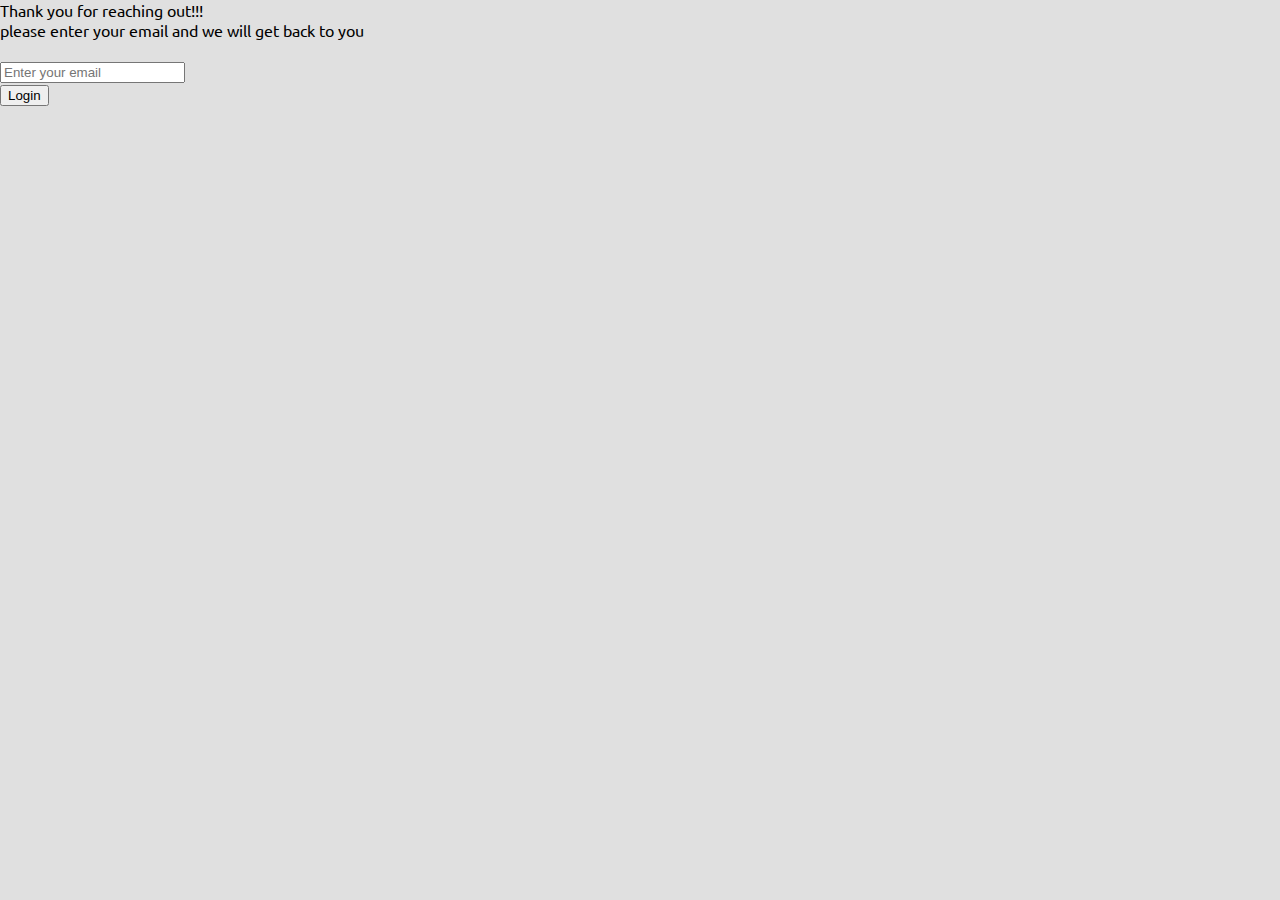
<file: contact.html>
<!DOCTYPE html>
<html lang="en">

<head>
    <meta charset="UTF-8">
    <meta http-equiv="X-UA-Compatible" content="IE=edge">
    <meta name="viewport" content="width=device-width, initial-scale=1.0">
    <link href="https://fonts.googleapis.com/css2?family=Ubuntu&display=swap" rel="stylesheet">
    <link rel="stylesheet" href="./styles/common.css">
    <title>Contact</title>
</head>

<body>

    <div class="container">
        <header>

        </header>
        <section>
            <div class="content">
                <p>Thank you for reaching out!!!</p>
                <form action="./index.html" method="GET">
                    <div class="form-group">
                         <label for="email">please enter your email and we will get back to you</label>
                        <br>
                        <br>
                        <input type="email" autocomplete="off" class="form-control" id="email" name="email"
                            placeholder="Enter your email" required>
                    </div>
                    <button type="submit" value="submit" class="btn btn-primary">Login</button>
                </form>
            </div>

        </section>
    </div>

</body>

</html>
</file>
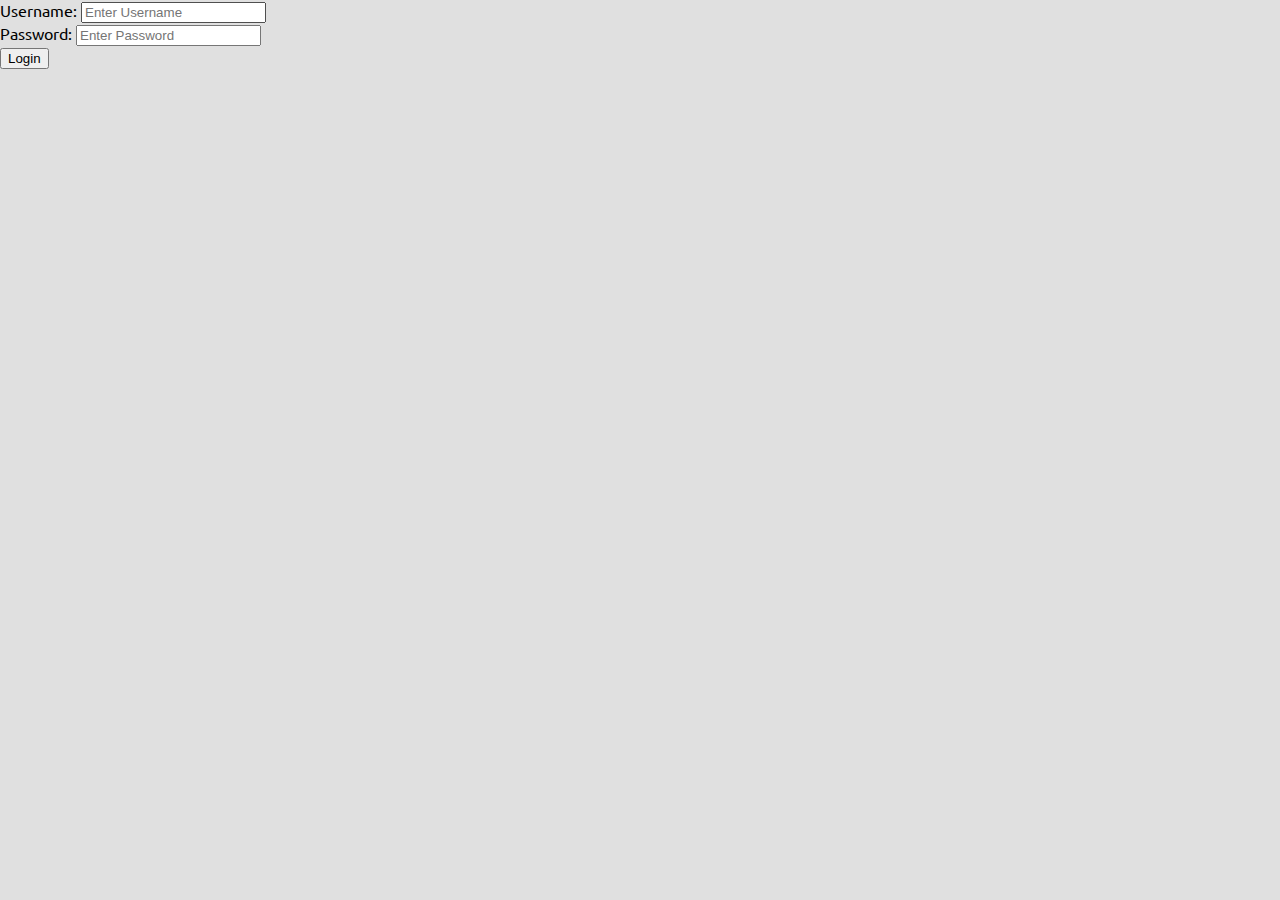
<file: login.html>
<!DOCTYPE html>
<html lang="en">

<head>
  <meta charset="UTF-8">
  <meta http-equiv="X-UA-Compatible" content="IE=edge">
  <meta name="viewport" content="width=device-width, initial-scale=1.0">
  <link href="https://fonts.googleapis.com/css2?family=Ubuntu&display=swap" rel="stylesheet">
    <link rel="stylesheet" href="./styles/common.css">
  <title>Login</title>
</head>

<body>
  <div class="container">
    <header>

    </header>
    <section>
      <div class="content">
        <form action="./index.html" method="GET">
          <div class="form-group">
            <label for="username">Username:</label>
            <input type="text" autocomplete="off" class="form-control" id="username" name="username"
              placeholder="Enter Username" required>
          </div>
          <div class="form-group">
            <label for="password">Password:</label>
            <input type="password" autocomplete="off" class="form-control" id="password" name="password"
              placeholder="Enter Password" required>
          </div>
          <button type="submit" value="submit" class="btn btn-primary">Login</button>
        </form>
      </div>
    </section>
  </div>
</body>

</html>
</file>
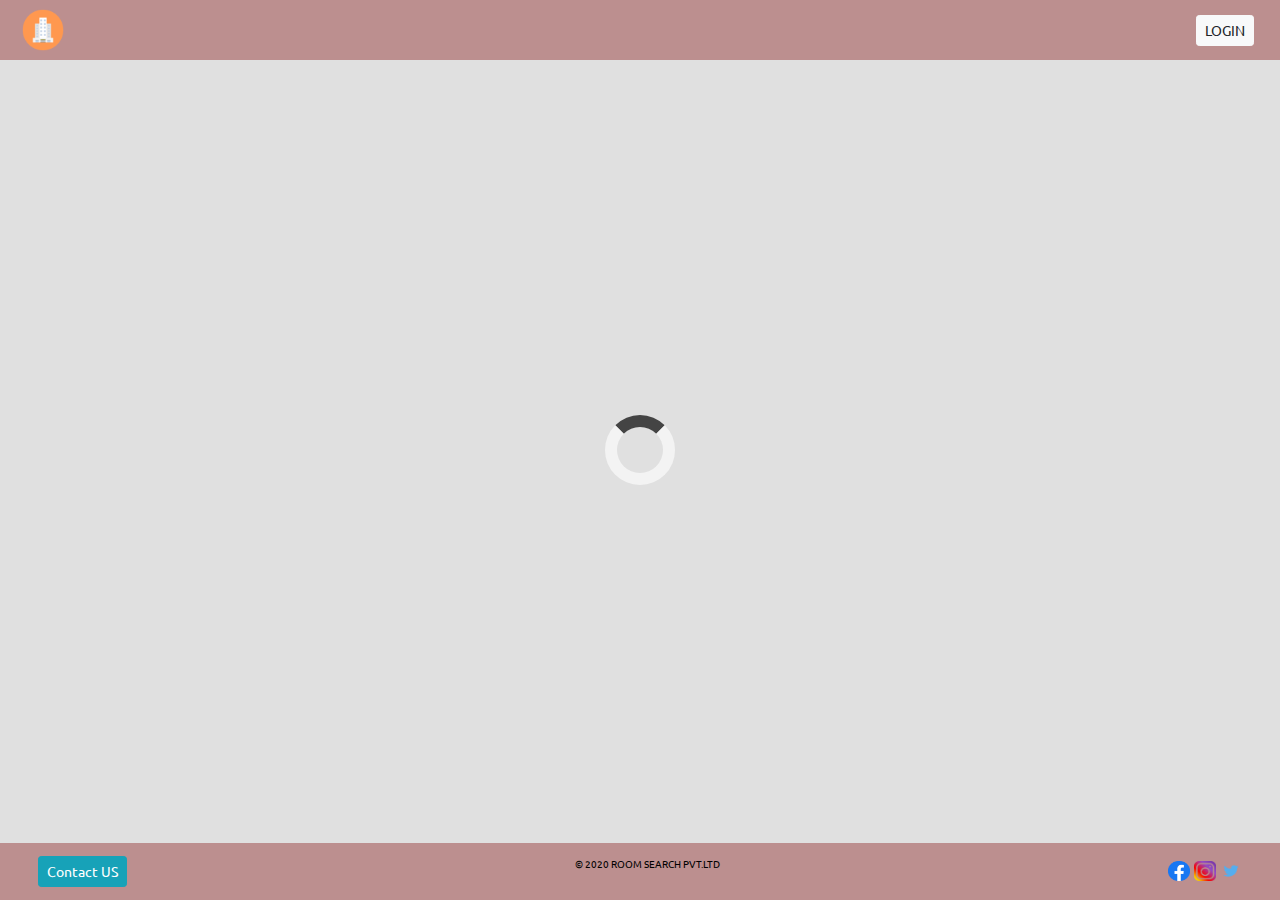
<file: payment.html>
<!DOCTYPE html>
<html lang="en">

<head>
    <meta charset="UTF-8">
    <meta http-equiv="X-UA-Compatible" content="IE=edge">
    <meta name="viewport" content="width=device-width, initial-scale=1.0">
    <link href="https://fonts.googleapis.com/css2?family=Ubuntu&display=swap" rel="stylesheet">
    <link rel="stylesheet" href="https://stackpath.bootstrapcdn.com/bootstrap/4.5.0/css/bootstrap.min.css">
    <link rel="stylesheet" href="./styles/common.css">
    <link rel="stylesheet" href="./styles/payment.css">
    <title>Payment</title>
</head>

<body>
    <div class="loadcontainer">
        <div class="loader"></div>
    </div>
    <div class="container">
        <header>
        </header>
        <section>

            <div class="content">


            </div>
        </section>
        <footer>

        </footer>
    </div>


    <script src="https://ajax.googleapis.com/ajax/libs/jquery/3.5.1/jquery.min.js"></script>
    <script src="https://stackpath.bootstrapcdn.com/bootstrap/4.5.0/js/bootstrap.min.js"></script>
    <script src="./scripts/common.js"></script>
    <script src="./scripts/payment.js"></script>
</body>

</html>
</file>
<file: styles/common.css>
/* header css */
*{
    margin: 0;
    
}

body {
    margin: 0;
    display: block;
    background-color:  #e0e0e0;
    font-family:'Ubuntu', sans-serif;
}

.container {
    margin: 0;
    display: block;
    padding: 0 !important;
    min-width: 100%;
}

a {
    text-decoration: none;
    color: black;
}


.loadcontainer {
    height: 100vh;

    display: none;
    justify-content: space-around;
    align-content: center;
    align-items: center;


}

.loader {
    width: 70px;
    height: 70px;
    border-radius: 50%;
    border: 12px solid #f3f3f3;
    border-top: 12px solid #444444;
    animation: spin 1s linear infinite;
}
@keyframes spin{
    0%{transform:rotate(0deg);}
    100%{transform: rotate(360deg);}
}
header {
    top: 0;
    background-color: rosybrown;
    position: fixed;
    display: flex;
    flex-direction: row;
    justify-content: space-between;
    width: 100%;
    z-index: 1;
}

.login-link {
    padding: 1%;
    margin-right: 1%;
    text-align: center;
    display: flex;
    justify-content: center;
    align-items: center;
}

#logo {
    height: 60px;
    width: 60px;
    border-radius: 50%;
}

.logo {
    margin-left: 1%;
}
.modal-backdrop.show {
    opacity: 0;
}
.modal-backdrop {
    position:static;
}


#loadcontainer {
    height: 100vh;
    display: flex;
    justify-content: space-around;
    align-content: center;
    align-items: center;


}
/* /* footer css */

footer {
    display: flex;
    flex-direction: row;
    position: fixed;
    justify-content: space-between;
    width: 100%;
    padding: 1%;
    bottom: 0;
    background-color: rosybrown;
}

#footer-logo-div img {
    height: 20px;
    width: 22px;
}

#footer-logo-div {
    order: 3;
    margin-right: 2%;
}

#contact-us-div {
    order: 1;
    margin-left: 2%;
}

#footer-div {
    font-size: 10px;
    text-align: center;
    text-decoration: none;
    color: black;
    order: 2;
}
/* ///////////////////////////// */
#map {
  height: 60%;
  position: absolute;
  width: 90%;
  margin-left: 5%;
}
</file>
<file: styles/payment.css>
/* section css */
section {
    margin: 0;
    width: 100%;
    display: flex;
    flex-direction: column;
}

.hotel-images img {
    height: auto;
    width: 270px;

}

.hotel-images {
    display: flex;
    flex-direction: row;
    background-color: rgb(132, 136, 139);
    width: 50%;
    height: 20%;
    align-content: center;
    margin: 8% auto 2% auto;
}

#customer-info {
    margin: 2% 0 2% 0
}

b {
    font-family: cursive;
}

#payment-details {
    display: flex;
    justify-content: space-around;
    border: 1px solid black;
    border-radius: 5px;
    margin-left: 2%;
    margin-right: 2%;
    margin-bottom: 6%;
    background-color: rosybrown;
}

article {
    display: flex;
    flex-direction: column;
    justify-content: center;
   
    padding-left: 4%
}

#footer-logo-div img {
    height: 20px;
    width: 22px;
}
/* 
   responsive css */

@media screen and (min-device-width: 576px) and (max-device-width: 768px) {
    .hotel-images {
        margin: 14% auto 2% auto;
        width: 85%;
    height: 200px;
    }
    .hotel-images img {
        height: 200px;
        width: 270px;
    }
    article{
        padding-left: 3%;
    }
    #footer-div {
padding: 2%;
    }
}



@media screen and (max-width:576px){
    .hotel-images {
        flex-direction: column;
        margin: 20% auto 2% auto;
        width: 100%;
        height: auto;
    }
    .hotel-images img{
        margin-top: 2%;
        margin-left: 8%;
        height: auto;
        width: 270px;
    }
    article {
       
        margin-left: 4%;
    }
    #payment-details {
    flex-direction: column;
    }
    #button{
        width: 40%;
    margin-left: 23%;
    margin-bottom: 2%;
    }
    #payment-details {
        margin-bottom: 14%;
    }
}
</file>
